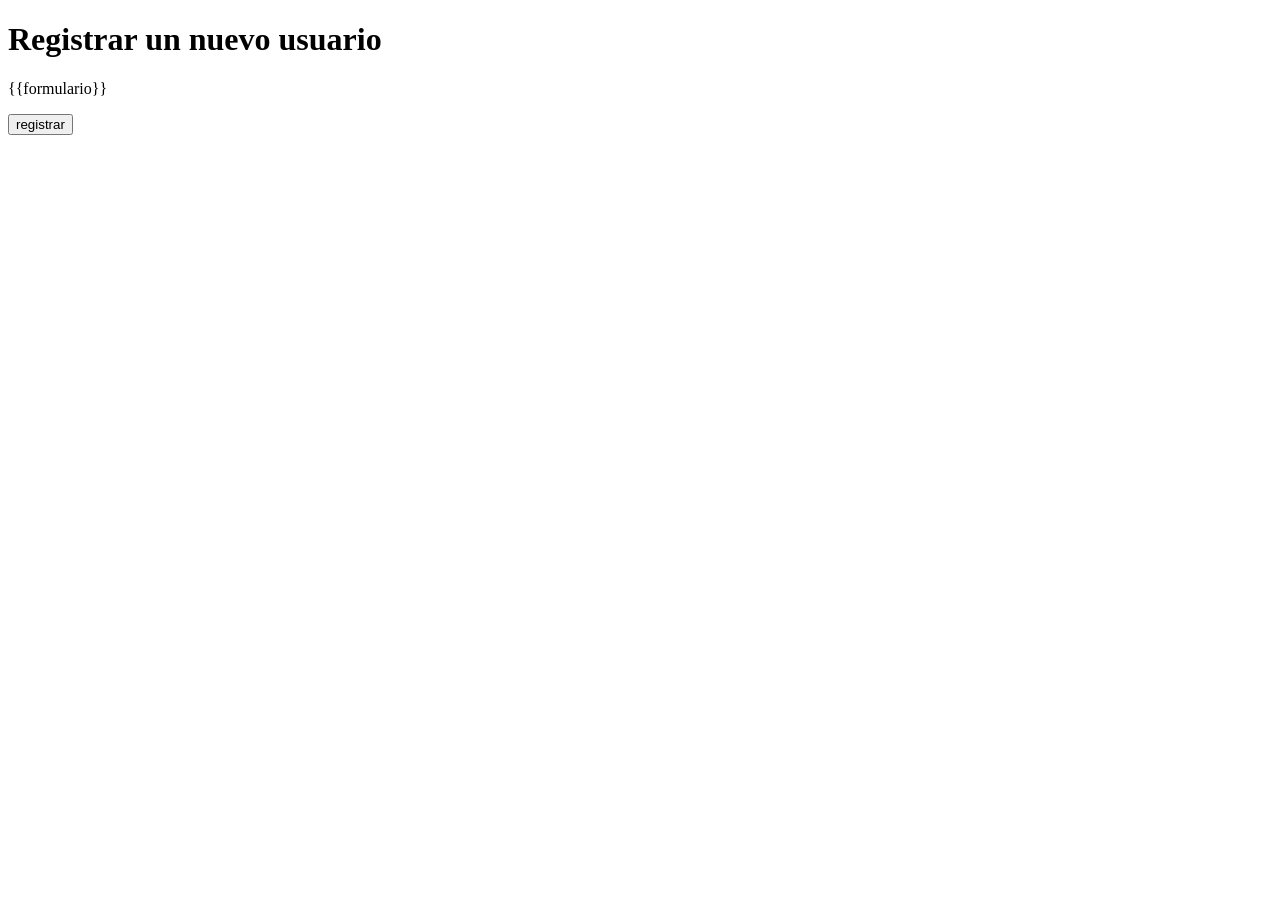
<file: django/templates/nuevousuario.html>
<!DOCTYPE html>

<html lang="en">
<head>
    <meta charset="UTF-8">
    <title>Nuevo usuario</title>
</head>
<body>
        <h1>Registrar un nuevo usuario</h1>
        <form id='formulario' method='post' action=''>

            <table>{{formulario}}</table>
                <p><input type='submit' value='registrar'/></p>
        </form>
</body>
</html>
</file>
